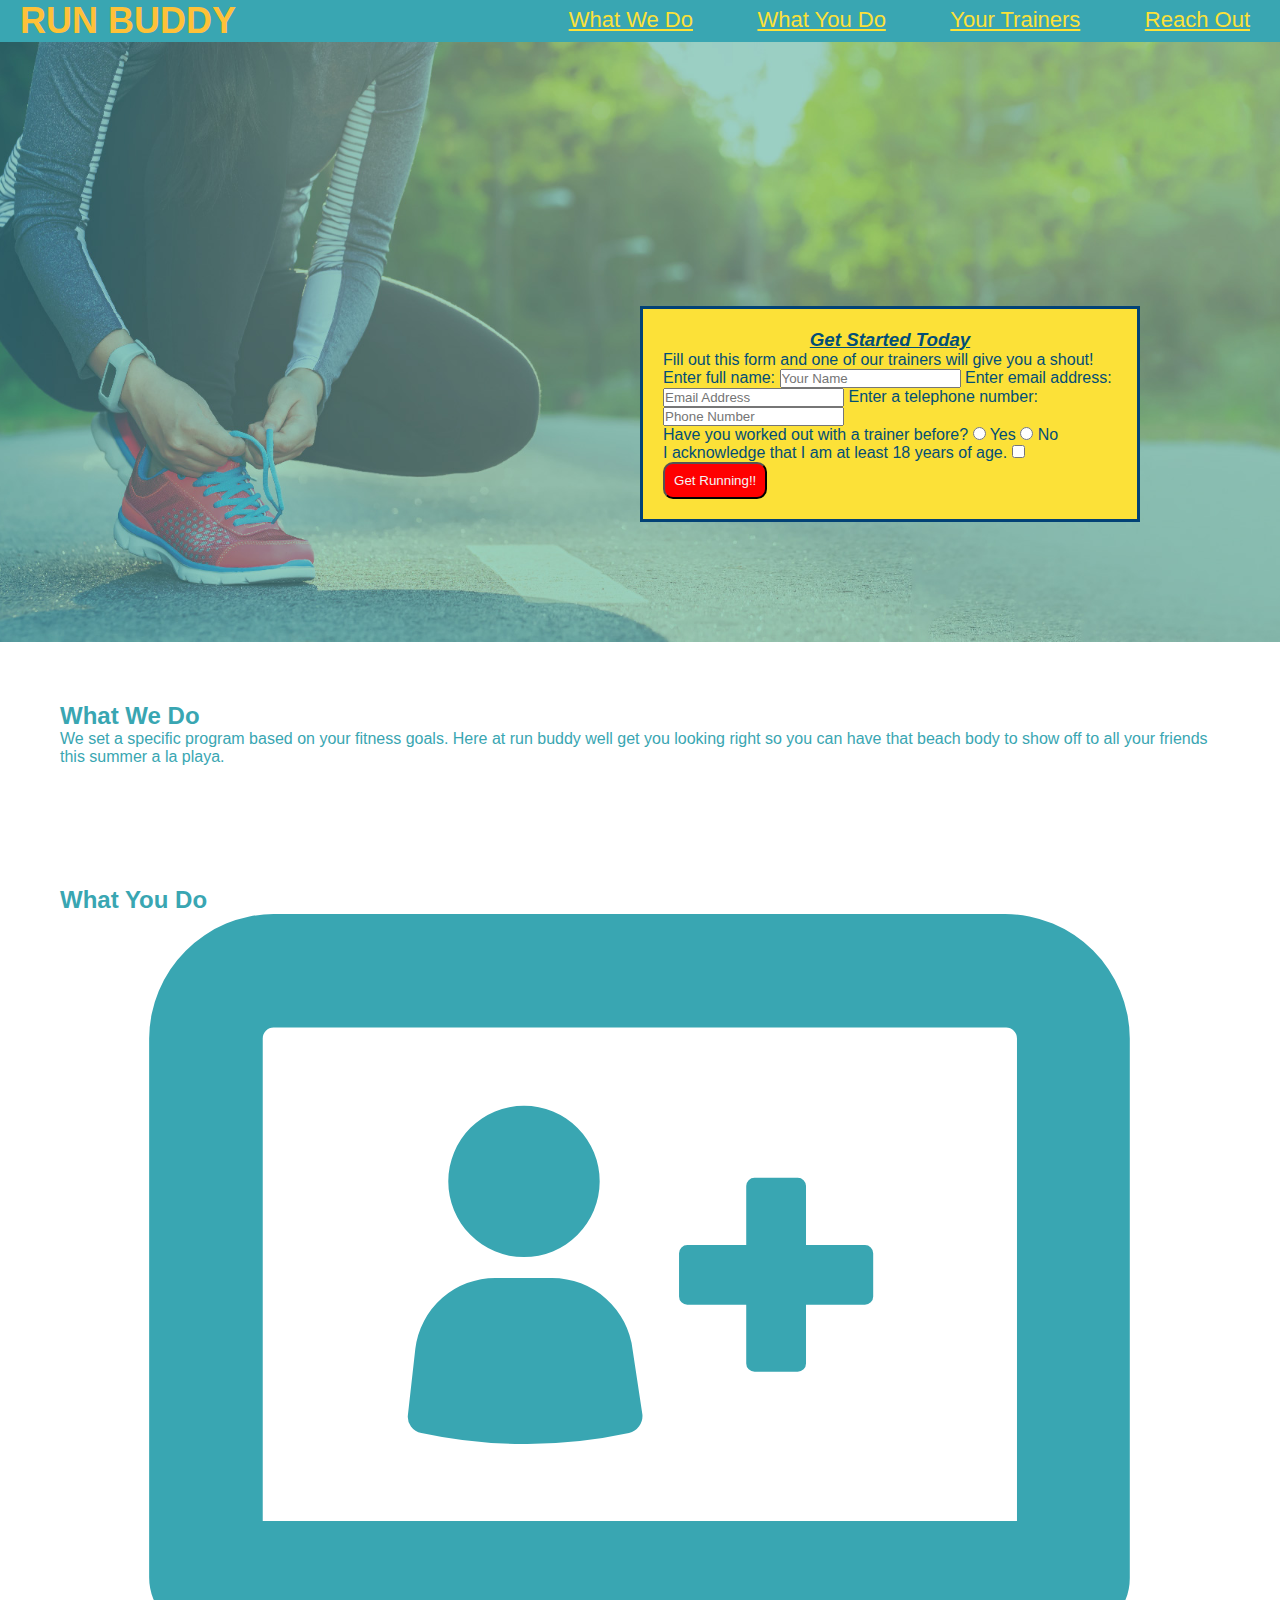
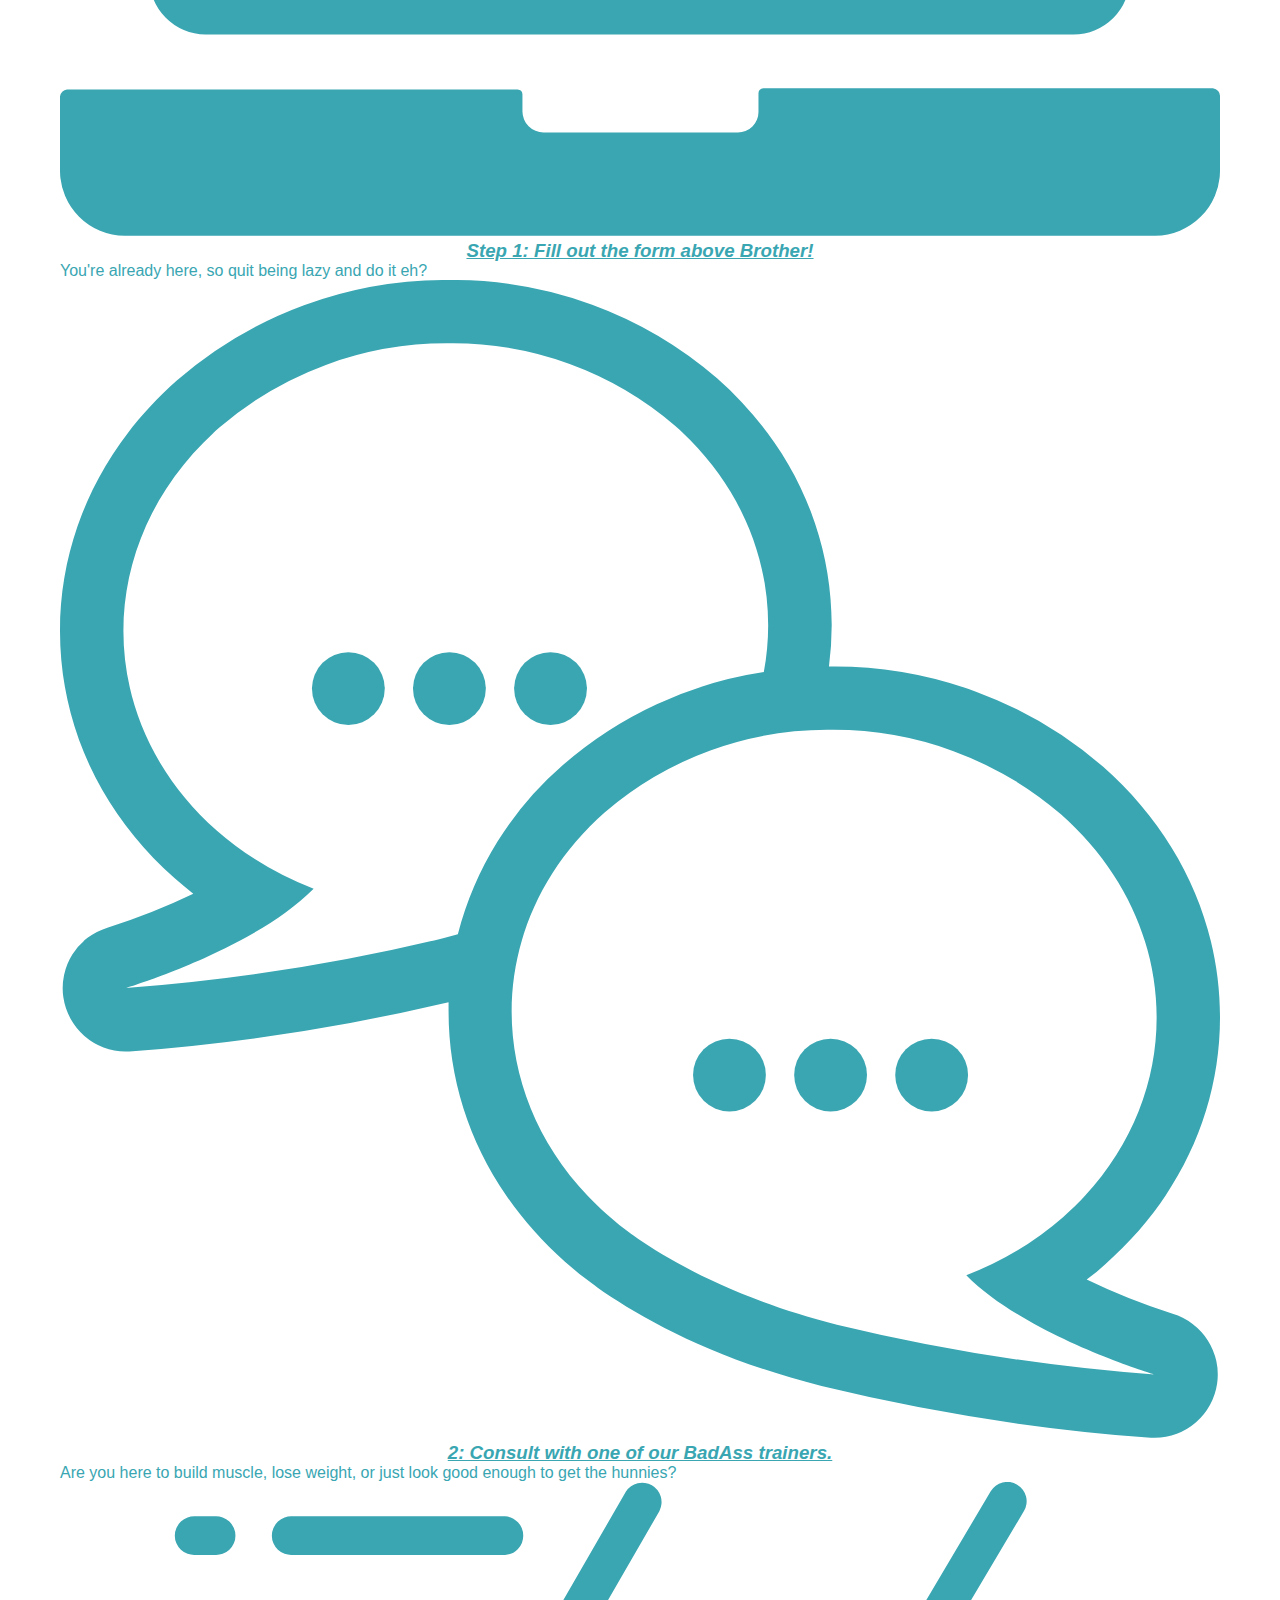
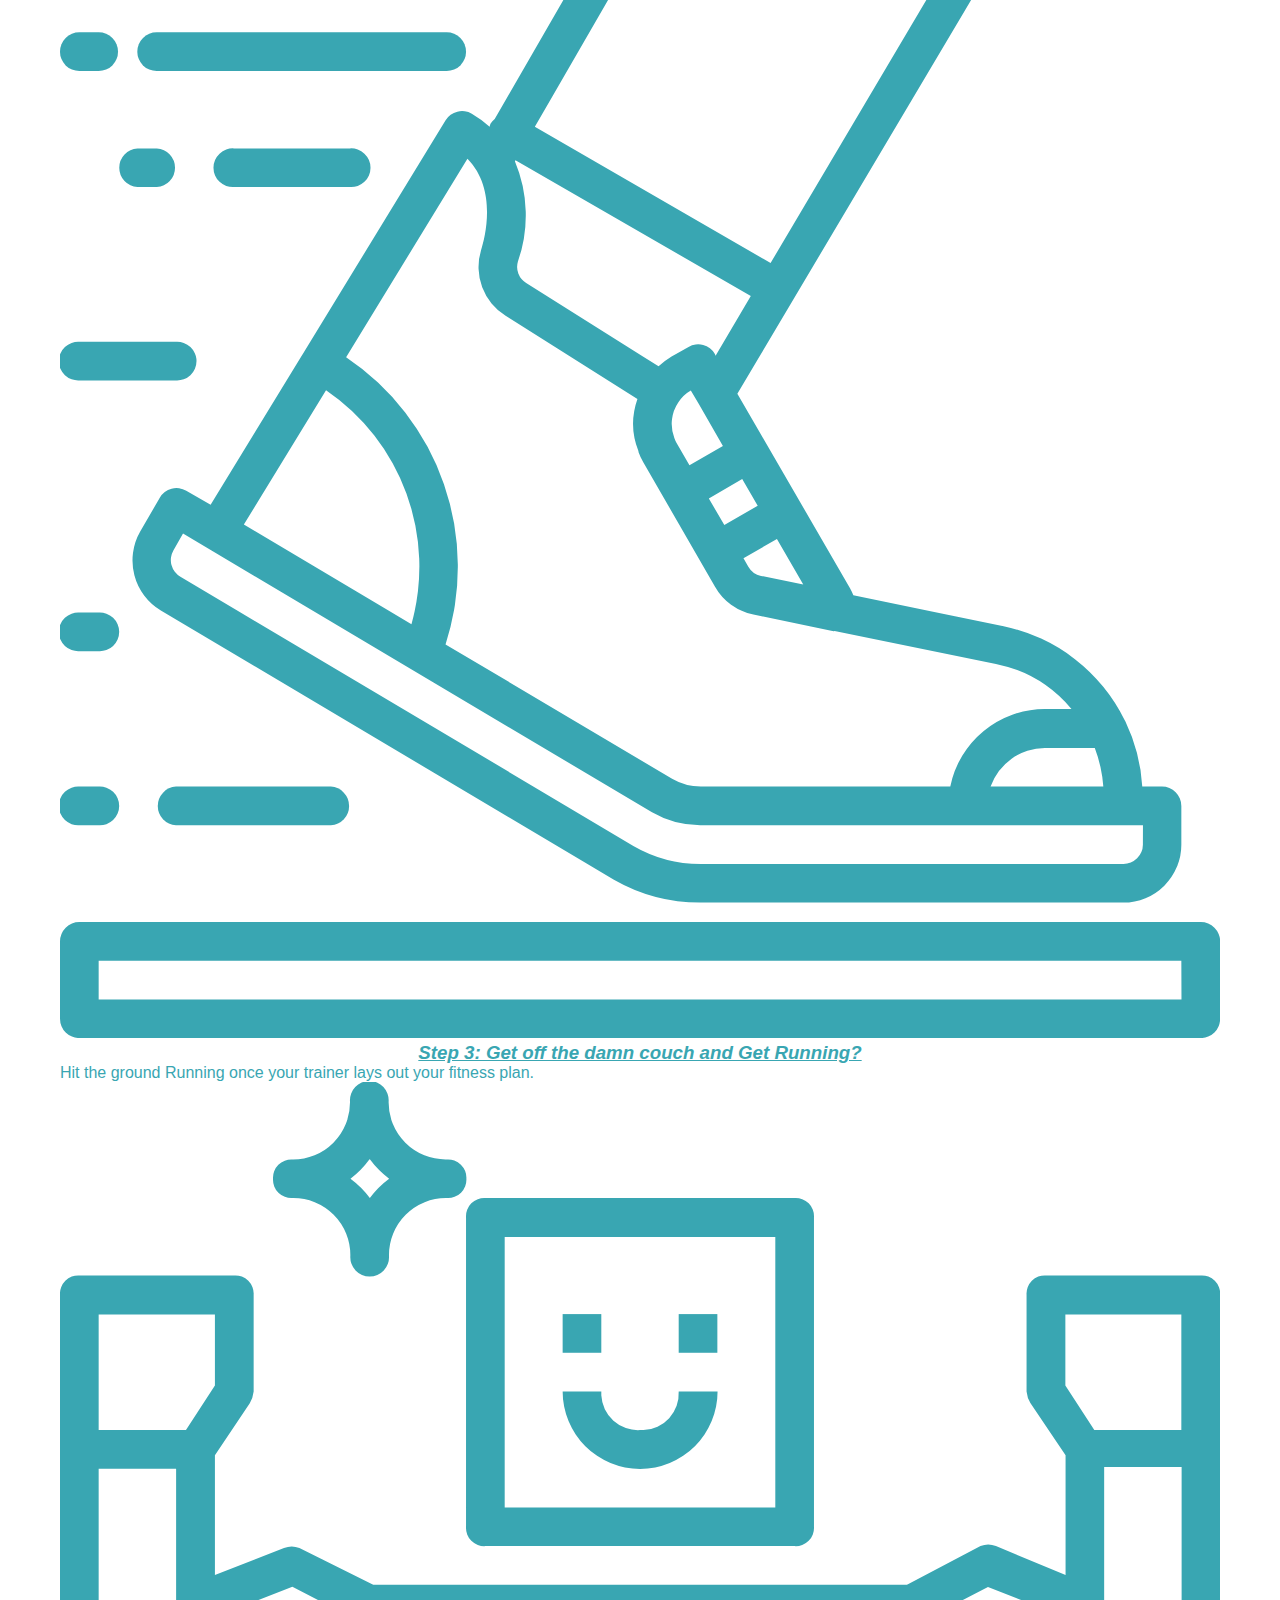
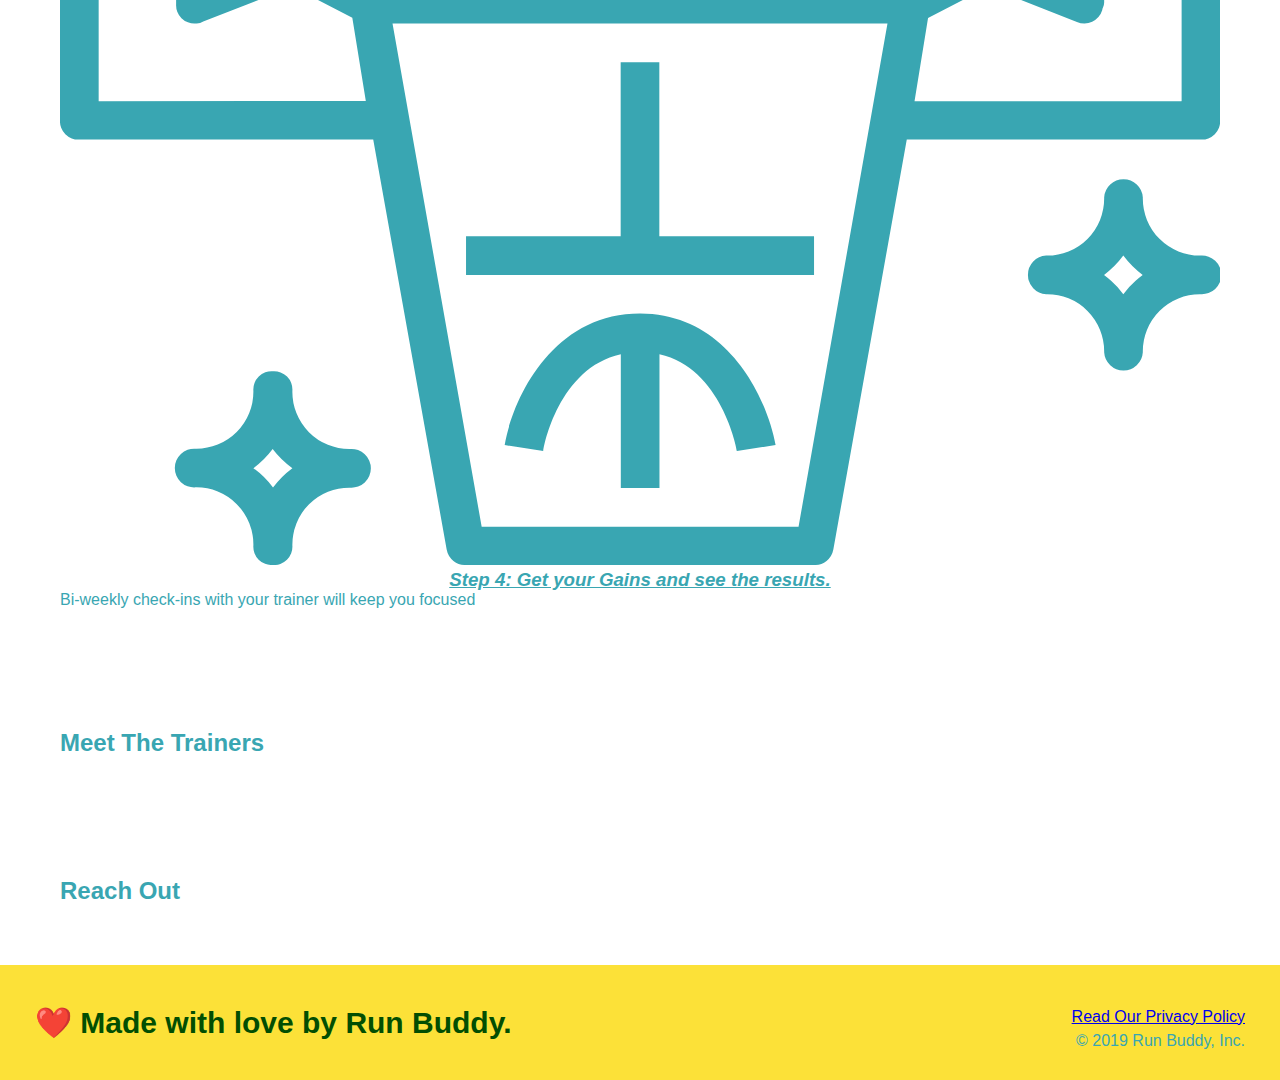
<file: run-buddy/index.html>
<!DOCTYPE html>
<html lang="en">
  <head>
    <meta charset="UTF-8" />
    <title>Run Buddy</title>
    <link rel="stylesheet" href="style.css" />
  </head>

  <body>
    <header>
      <h1>RUN BUDDY</h1>

      <nav>
        <ul>
          <li>
            <a href="#what-we-do">What We Do</a>
          </li>

          <li>
            <a href="#what you do">What You Do</a>
          </li>

          <li>
            <a href="#your trainers">Your Trainers</a>
          </li>

          <li>
            <a href="#reach out">Reach Out</a>
          </li>
        </ul>
      </nav>
    </header>

    <section class="hero">
      <div class="hero-form">
        <form>
          <h3>Get Started Today</h3>

          <p>
            Fill out this form and one of our trainers will give you a shout!
          </p>

          <label for="name">Enter full name:</label>
          <input type="text" placeholder="Your Name" name="name" id="name" class="form-input">

          <label for="email">Enter email address:</label>
          <input type="email"placeholder="Email Address" name="email" id="email" class="form-input">

          <label for="phone">Enter a telephone number:</label>
          <input type="tel" placeholder="Phone Number" name="phone"  id="phone" class="form-input">
      

          <p>
            Have you worked out with a trainer before?

            <input type="radio" name="trainer-confirm" id="trainer-yes" />
            <label for="trainer-yes">Yes</label>
            <input type="radio" name="trainer-confirm" id="trainer-no" />
            <label for="trainer-no">No</label>
          </p>
          <p>
            <label for="checkbox">
              I acknowledge that I am at least 18 years of age.
            </label>
            <input type="checkbox" name="age-confirm" id="checkbox" />
          </p>
          <button type="Submit">Get Running!!</button>
        </form>
      </div>
    </section>

    <section id="what-we-do">

      <h2>What We Do</h2>

      <p>
        We set a specific program based on your fitness goals. Here at run buddy well get you looking right so you can have that beach body to show off to all your friends this summer a la playa.
      </p>

    </section>

    <section id="what-you-do">

      <h2>What You Do</h2>
      
      <div>
        <img src="step-1.svg" alt="Box with a person and a + inclosed" />
        <h3>Step 1: Fill out the form above Brother!</h3>
        <p> You're already here, so quit being lazy and do it eh?</p>
      </div>

      <div>
        <img src= "step-2.svg" alt="A couple of message clouds" />
        <h3>2: Consult with one of our BadAss trainers.</h3>
      <p>Are you here to build muscle, lose weight, or just look good enough to get the hunnies?</p>
      </div>

      <div>
        <img src="step-3.svg" alt=" Someone running just showing the pair of legs and shoes" />
        <h3>Step 3: Get off the damn couch and Get Running?</h3>
        <p> Hit the ground Running once your trainer lays out your fitness plan.</p>
      </div>

      <div>
        <img src="step-4.svg" alt="Muscle Man flexing out" />
        <h3>Step 4: Get your Gains and see the results.</h3>
        <p>Bi-weekly check-ins with your trainer will keep you focused</p>
      </div>

    </section>

    <section> 
      <h2>Meet The Trainers</h2>
    </section>

    <section>
      <h2>Reach Out</h2>
    </section>
  </body>

  <footer>
    <h2>❤️ Made with love by Run Buddy.</h2>
    <div>
      <a href="#"> Read Our Privacy Policy</a><br />
      &copy; 2019 Run Buddy, Inc.
    </div>
  </footer>
</html>
</file>
<file: run-buddy/style.css>
* {
    margin: 0;
    padding: 0;
    box-sizing: border-box;
}
header {
    background-color: #39a6b2;
}


header h1 {
    color: #fec138;
    font-weight: bold;
    font-size: 36px;
    margin: 20px;
    display: inline;
}

header a {
    color: #fce138; 
}

header nav {
    float: right;
    margin: 7px 0;
}

header nav ul li {
    display: inline;
}

header nav ul li a {
    margin: 0 30px;
    font-weight: lighter;
    font-size: 22px;
}

body{
    color: #39a6b2;
    font-family: Arial, Helvetica, sans-serif;
}

footer {
    background: #fce138;
    width: 100%;
    padding: 40px 35px;
}

footer h2 {
    display: inline;
    color: #024e02;
    font-size: 30px;
    margin: 0;
}

footer div{
    float:right;
    line-height: 1.5;
    text-align: right;
}

button {
    background-color: red;
    color: whitesmoke;
    font-family: 'Franklin Gothic Medium', 'Arial Narrow', Arial, sans-serif;
    border-radius: 10px;
    padding: 2%;
}

section {
    padding: 60px;
  }

section h3 {
    font-style: italic;
    text-decoration: underline;
    text-align: center;
}

.hero {
    background-image: url("../run-buddy/Hero-Picture.jpg");
    height:600px;
    background-size: cover;
    background-position: center;
    position: relative;
}

.hero form {
    position: absolute;
    background-color: #fce138;
    padding: 20px;
    width: 500px;
    color: #024e76;
    border: 3px solid #024276;
    bottom: 120px;
    right: 140px;
}
</file>
